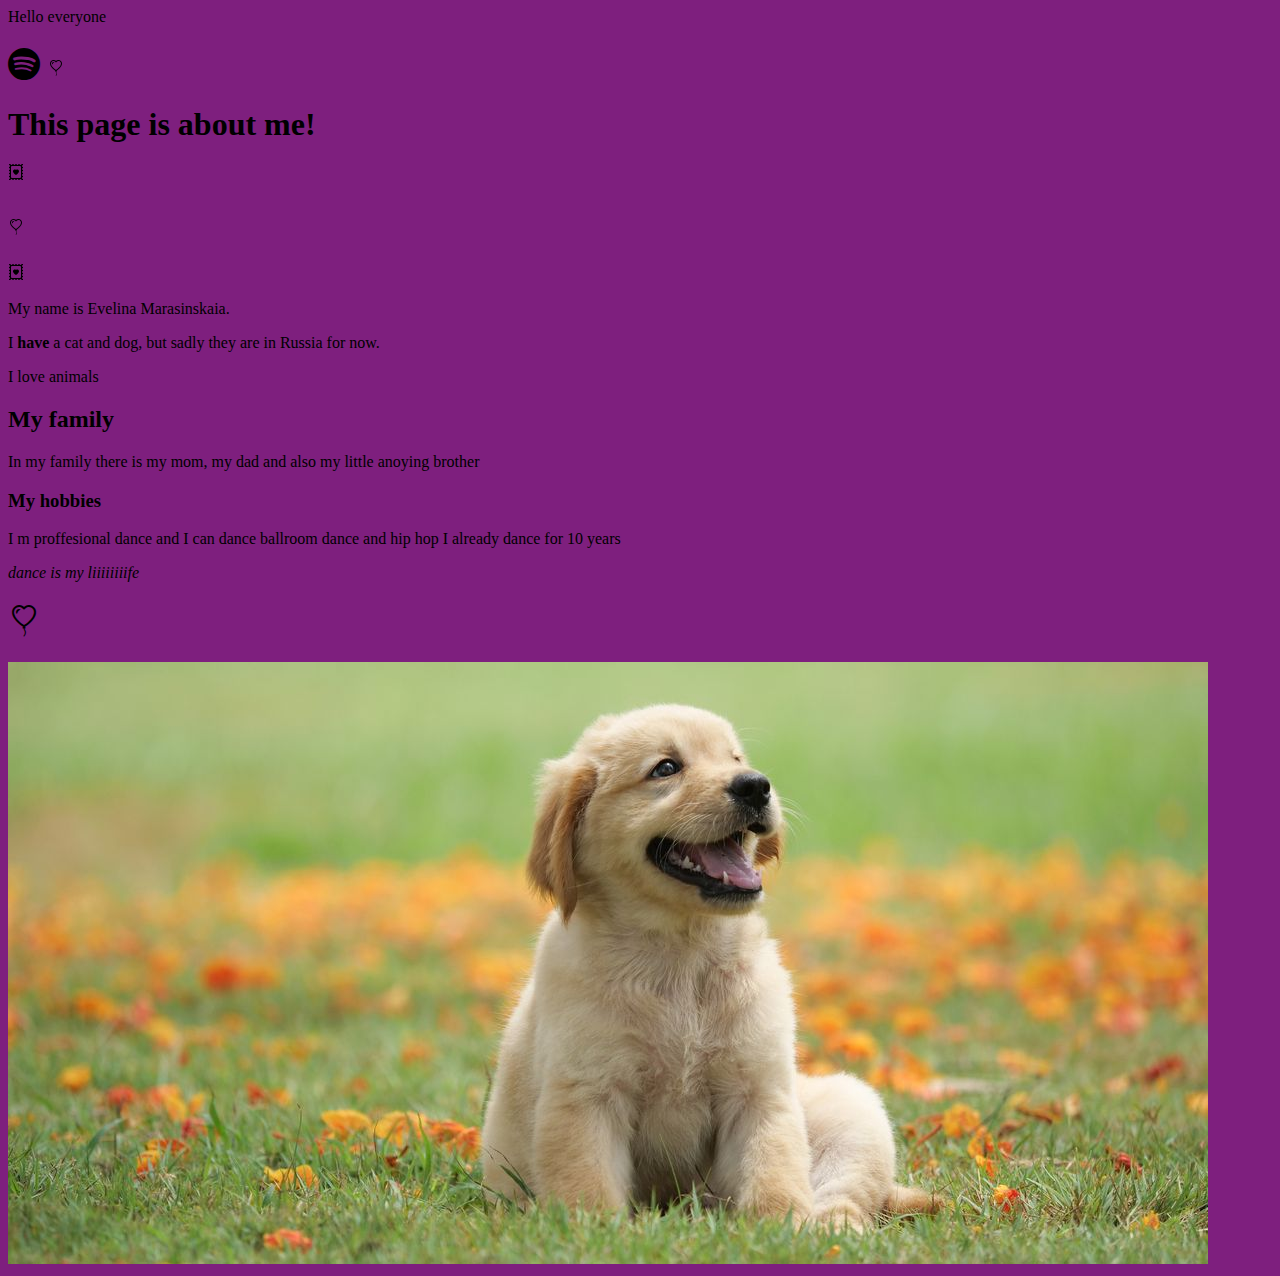
<file: index.html>
<!DOCTYPE html>
<html lang="en">

<head>
  <meta charset="UTF-8">
  <meta name="viewport" content="width=device-width, initial-scale=1.0">
  <title>Document</title>
  <link rel="stylesheet" href="https://cdn.jsdelivr.net/npm/bootstrap-icons@1.8.1/font/bootstrap-icons.css">
  <link rel="stylesheet" href="evelina.css">
</head>

<body>
  Hello everyone

  <h1>
    <i class="bi bi-spotify"></i>

    <svg xmlns="http://www.w3.org/2000/svg" width="16" height="16" fill="currentColor" class="bi bi-balloon-heart"
      viewBox="0 0 16 16">
      <path fill-rule="evenodd"
        d="m8 2.42-.717-.737c-1.13-1.161-3.243-.777-4.01.72-.35.685-.451 1.707.236 3.062C4.16 6.753 5.52 8.32 8 10.042c2.479-1.723 3.839-3.29 4.491-4.577.687-1.355.587-2.377.236-3.061-.767-1.498-2.88-1.882-4.01-.721L8 2.42Zm-.49 8.5c-10.78-7.44-3-13.155.359-10.063.045.041.089.084.132.129.043-.045.087-.088.132-.129 3.36-3.092 11.137 2.624.357 10.063l.235.468a.25.25 0 1 1-.448.224l-.008-.017c.008.11.02.202.037.29.054.27.161.488.419 1.003.288.578.235 1.15.076 1.629-.157.469-.422.867-.588 1.115l-.004.007a.25.25 0 1 1-.416-.278c.168-.252.4-.6.533-1.003.133-.396.163-.824-.049-1.246l-.013-.028c-.24-.48-.38-.758-.448-1.102a3.177 3.177 0 0 1-.052-.45l-.04.08a.25.25 0 1 1-.447-.224l.235-.468ZM6.013 2.06c-.649-.18-1.483.083-1.85.798-.131.258-.245.689-.08 1.335.063.244.414.198.487-.043.21-.697.627-1.447 1.359-1.692.217-.073.304-.337.084-.398Z" />
    </svg>
  </h1>
  <h1>This page is about me!</h1> <svg xmlns="http://www.w3.org/2000/svg" width="16" height="16" fill="currentColor"
    class="bi bi-postage-heart" viewBox="0 0 16 16">
    <path fill-rule="evenodd"
      d="M3.5 1a1 1 0 0 0 1-1h1a1 1 0 0 0 2 0h1a1 1 0 0 0 2 0h1a1 1 0 1 0 2 0H15v1a1 1 0 1 0 0 2v1a1 1 0 1 0 0 2v1a1 1 0 1 0 0 2v1a1 1 0 1 0 0 2v1a1 1 0 1 0 0 2v1h-1.5a1 1 0 1 0-2 0h-1a1 1 0 1 0-2 0h-1a1 1 0 1 0-2 0h-1a1 1 0 1 0-2 0H1v-1a1 1 0 1 0 0-2v-1a1 1 0 1 0 0-2V9a1 1 0 1 0 0-2V6a1 1 0 0 0 0-2V3a1 1 0 0 0 0-2V0h1.5a1 1 0 0 0 1 1ZM3 3a1 1 0 0 1 1-1h8a1 1 0 0 1 1 1v10a1 1 0 0 1-1 1H4a1 1 0 0 1-1-1V3Zm5 2.982C9.664 4.309 13.825 7.236 8 11 2.175 7.236 6.336 4.31 8 5.982Z" />
  </svg>

  <h1><svg xmlns="http://www.w3.org/2000/svg" width="16" height="16" fill="currentColor" class="bi bi-balloon-heart"
      viewBox="0 0 16 16">
      <path fill-rule="evenodd"
        d="m8 2.42-.717-.737c-1.13-1.161-3.243-.777-4.01.72-.35.685-.451 1.707.236 3.062C4.16 6.753 5.52 8.32 8 10.042c2.479-1.723 3.839-3.29 4.491-4.577.687-1.355.587-2.377.236-3.061-.767-1.498-2.88-1.882-4.01-.721L8 2.42Zm-.49 8.5c-10.78-7.44-3-13.155.359-10.063.045.041.089.084.132.129.043-.045.087-.088.132-.129 3.36-3.092 11.137 2.624.357 10.063l.235.468a.25.25 0 1 1-.448.224l-.008-.017c.008.11.02.202.037.29.054.27.161.488.419 1.003.288.578.235 1.15.076 1.629-.157.469-.422.867-.588 1.115l-.004.007a.25.25 0 1 1-.416-.278c.168-.252.4-.6.533-1.003.133-.396.163-.824-.049-1.246l-.013-.028c-.24-.48-.38-.758-.448-1.102a3.177 3.177 0 0 1-.052-.45l-.04.08a.25.25 0 1 1-.447-.224l.235-.468ZM6.013 2.06c-.649-.18-1.483.083-1.85.798-.131.258-.245.689-.08 1.335.063.244.414.198.487-.043.21-.697.627-1.447 1.359-1.692.217-.073.304-.337.084-.398Z" />
    </svg></h1>
  <svg xmlns="http://www.w3.org/2000/svg" width="16" height="16" fill="currentColor" class="bi bi-postage-heart"
    viewBox="0 0 16 16">
    <path fill-rule="evenodd"
      d="M3.5 1a1 1 0 0 0 1-1h1a1 1 0 0 0 2 0h1a1 1 0 0 0 2 0h1a1 1 0 1 0 2 0H15v1a1 1 0 1 0 0 2v1a1 1 0 1 0 0 2v1a1 1 0 1 0 0 2v1a1 1 0 1 0 0 2v1a1 1 0 1 0 0 2v1h-1.5a1 1 0 1 0-2 0h-1a1 1 0 1 0-2 0h-1a1 1 0 1 0-2 0h-1a1 1 0 1 0-2 0H1v-1a1 1 0 1 0 0-2v-1a1 1 0 1 0 0-2V9a1 1 0 1 0 0-2V6a1 1 0 0 0 0-2V3a1 1 0 0 0 0-2V0h1.5a1 1 0 0 0 1 1ZM3 3a1 1 0 0 1 1-1h8a1 1 0 0 1 1 1v10a1 1 0 0 1-1 1H4a1 1 0 0 1-1-1V3Zm5 2.982C9.664 4.309 13.825 7.236 8 11 2.175 7.236 6.336 4.31 8 5.982Z" />
  </svg>
  <p>My name is Evelina Marasinskaia.</p>
  <p>I <b> have</b> a cat and dog, but sadly they are in Russia for now.</p>
  <p>I love animals</p>
  <h2>My family</h2>
  <p>In my family there is my mom, my dad and also my little anoying brother</p>
  <h3>My hobbies</h3>
  <p>I m proffesional dance and I can dance ballroom dance and hip hop I already dance for 10 years</p>
  <i>dance is my liiiiiiiife </i>
  <h1><i class="bi bi-balloon-heart"></i></h1>

  <img src="dog.jpg" alt="" class="dog-image">
</body>

</html>
</file>
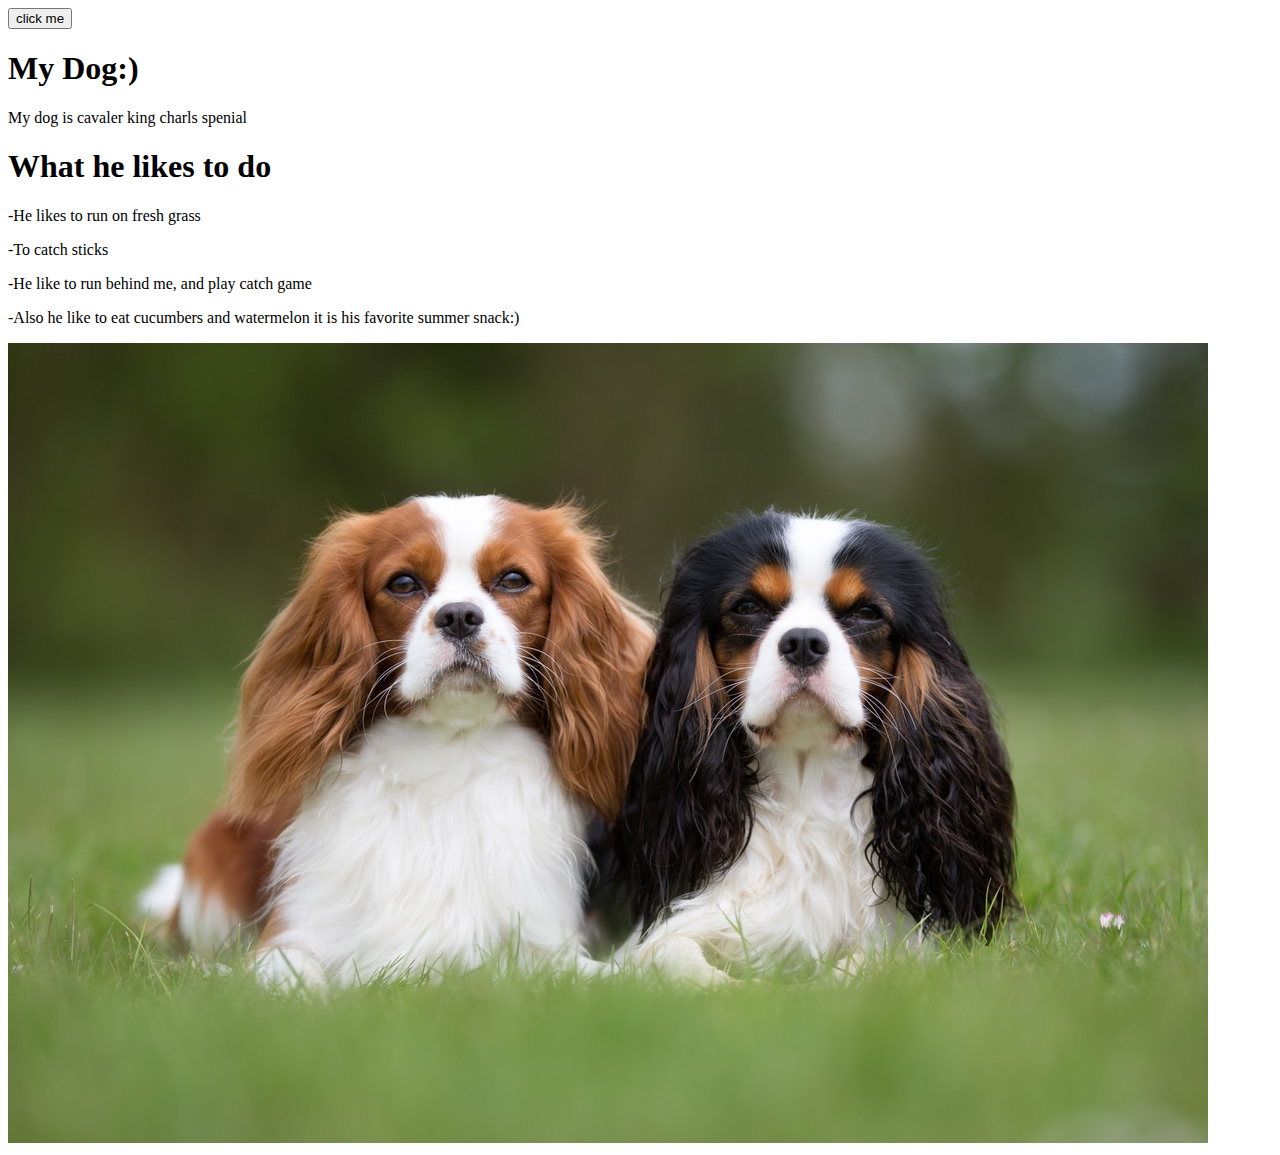
<file: secondproject.html>
<!DOCTYPE html>
<html lang="en">
<head>
    <meta charset="UTF-8">
    <meta name="viewport" content="width=device-width, initial-scale=1.0">
    <title>Document</title>
    <link rel="stylesheet" href="style.css">
    <link rel="stylesheet" href="https://cdn.jsdelivr.net/npm/bootstrap-icons@1.8.1/font/bootstrap-icons.css">
</head>
<body>
 <button type="reset" class="btn btn-primary">click me</button>
    <h1>My Dog:)</h1> 
    <p>My dog is cavaler king charls spenial</p>
    <h1>What he likes to do</h1>
    <p>-He likes to run on fresh grass</p>
    <p>-To catch sticks</p>
    <p>-He like to run behind me, and play catch game</p>
    <p>-Also he like to eat cucumbers and watermelon it is his favorite summer snack:)</p>
    <img src="doggy.jpg" alt="">
</body>
</html>
</file>
<file: evelina.css>
body{
   background-color: rgb(126, 31, 126);

}
base


.dog-image{
   width: 200px;
}
</file>
<file: style.css>
body{
   background-color:    var(--bs-indigo)

}
.counter{
background-color: var (--bs-primary)
}
</file>
